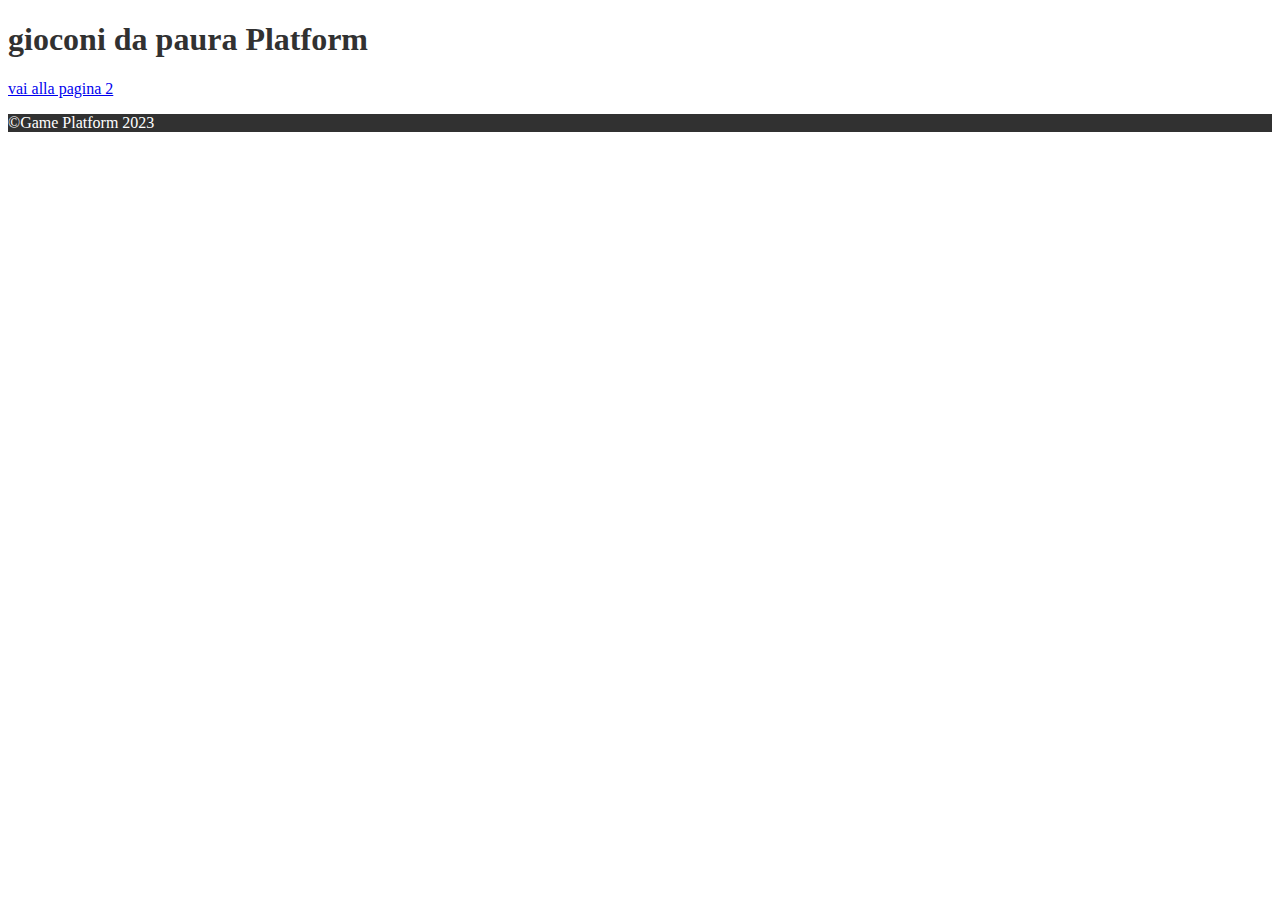
<file: page2.html>
<!DOCTYPE html>
<html lang="en">
<head>
    <meta charset="UTF-8">
    <meta name="viewport" content="width=device-width, initial-scale=1.0">
    <title>Document</title>
</head>
<body>
    <super-header id="header" super-title="gioconi da paura" title-color="green"></super-header>
    <super-footer></super-footer>
</body>
<script src="./web-components/super-header-component.js"></script>
<script src="./web-components/super-footer-component.js"></script>
</html>
</file>
